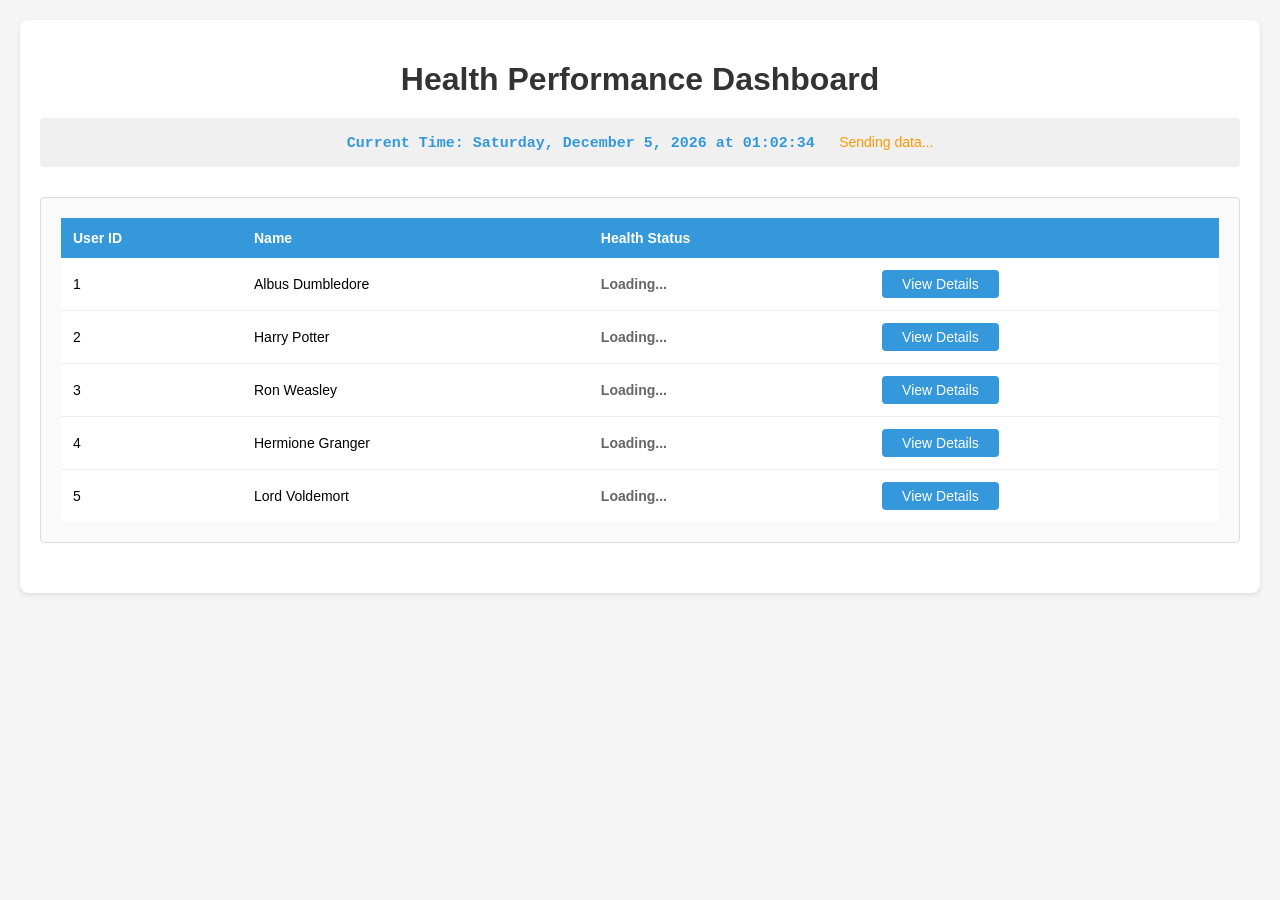
<file: pages/index.html>
<!DOCTYPE html>
<html lang="en">
<head>
    <meta charset="UTF-8">
    <meta name="viewport" content="width=device-width, initial-scale=1.0">
    <title>Health Performance Dashboard</title>
    <link rel="stylesheet" href="../css/home.css">
</head>
<body>
    <div class="container">
        <!-- Header Section -->
        <h1>Health Performance Dashboard</h1>
        
        <!-- Time Display -->
        <div class="controls">
            <span id="current-time" style="font-weight: bold; color: #3498db;"></span>
            <span id="api-status" style="margin-left: 20px; font-size: 14px; color: #666;"></span>
        </div>
        
                <!-- User Status Table -->
        <div class="chart-section">
            <table class="status-table">
                <thead>
                    <tr>
                        <th>User ID</th>
                        <th>Name</th>
                        <th>Health Status</th>
                        <th></th>
                    </tr>
                </thead>
                <tbody id="user-table-body">
                    <tr>
                        <td colspan="4" class="loading">Loading...</td>
                    </tr>
                </tbody>
            </table>
        </div>
    </div>

    <script src="../home.js"></script>
</body>
</html>
</file>
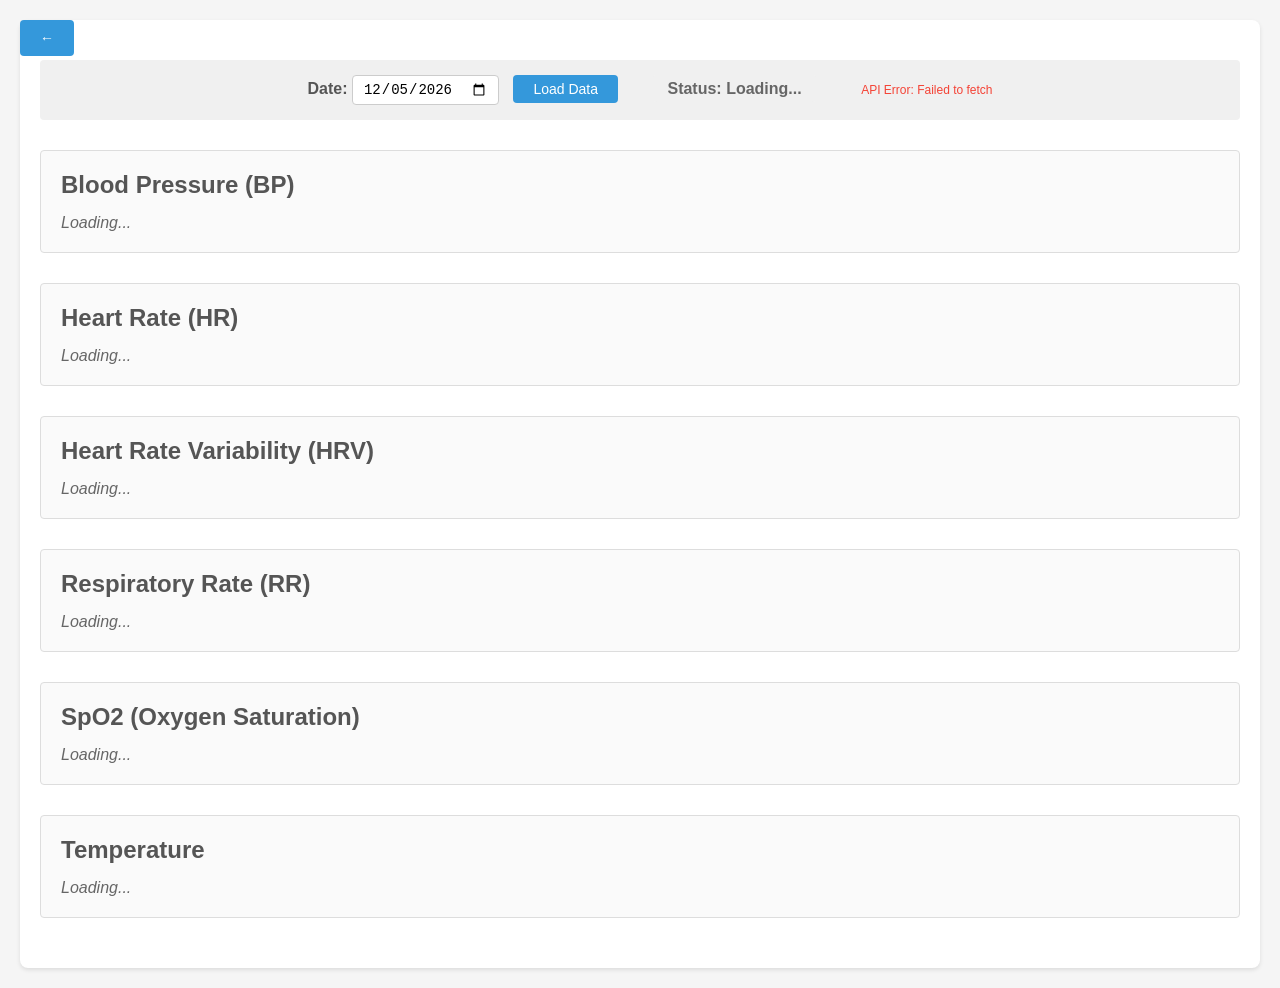
<file: pages/D3Visualization.html>
<!DOCTYPE html>
<html lang="en">
<head>
    <meta charset="UTF-8">
    <meta name="viewport" content="width=device-width, initial-scale=1.0">
    <title>Physical Performance Data Visualization</title>
    <link rel="stylesheet" href="../css/D3Visualization.css">
    <script src="https://d3js.org/d3.v7.min.js"></script>
</head>
<body>
    <!-- Home Button -->
    <a href="index.html" class="home-btn"> ← </a>
    
    <div class="container">
        <!-- User Selection -->
        <div class="controls">
            <label for="date-input" style="margin-left: 20px;">Date: </label>
            <input type="date" id="date-input">
            
            <button id="load-btn">Load Data</button>
            
            <span id="health-status" style="margin-left: 30px; font-weight: bold; font-size: 16px; padding: 5px 15px; border-radius: 5px; background-color: #f0f0f0; color: #666;">Status: Loading...</span>
            <span id="rule-explanation" style="margin-left: 15px; font-size: 14px; color: #f44336; font-weight: 500; display: none;"></span>
            <span id="current-time" style="margin-left: 20px; font-weight: bold; color: #2196f3;"></span>
            <span id="api-status" style="margin-left: 20px; font-size: 12px; color: #666;"></span>
        </div>
        
         <!-- Charts Section -->
        <div class="chart-section">
            <h2>Blood Pressure (BP)</h2>
            <div id="bp-chart" class="loading">Loading...</div>
        </div>
        
        <div class="chart-section">
            <h2>Heart Rate (HR)</h2>
            <div id="hr-chart" class="loading">Loading...</div>
        </div>
        
        <div class="chart-section">
            <h2>Heart Rate Variability (HRV)</h2>
            <div id="hrv-chart" class="loading">Loading...</div>
        </div>
        
        <div class="chart-section">
            <h2>Respiratory Rate (RR)</h2>
            <div id="rr-chart" class="loading">Loading...</div>
        </div>
        
        <div class="chart-section">
            <h2>SpO2 (Oxygen Saturation)</h2>
            <div id="spo2-chart" class="loading">Loading...</div>
        </div>
        
        <div class="chart-section">
            <h2>Temperature</h2>
            <div id="temp-chart" class="loading">Loading...</div>
        </div>
    </div>

    <div class="tooltip" id="tooltip"></div>

    <script src="../api.js"></script>
    <script src="../D3Visualization.js"></script>
</body>
</html>
</file>
<file: css/home.css>
body {
    font-family: Arial, sans-serif;
    margin: 20px;
    background-color: #f5f5f5;
}

.container {
    max-width: 1200px;
    margin: 0 auto;
    background-color: white;
    padding: 20px;
    border-radius: 8px;
    box-shadow: 0 2px 4px rgba(0,0,0,0.1);
}

h1 {
    color: #333;
    text-align: center;
    margin-bottom: 20px;
}

.controls {
    margin: 20px 0;
    padding: 15px;
    background-color: #f0f0f0;
    border-radius: 4px;
    text-align: center;
}

#current-time {
    font-family: 'Courier New', monospace;
    font-size: 15px;
}

.chart-section {
    margin: 30px 0;
    padding: 20px;
    border: 1px solid #ddd;
    border-radius: 4px;
    background-color: #fafafa;
}

.chart-section h2 {
    color: #555;
    margin-top: 0;
    margin-bottom: 15px;
}

.status-table {
    width: 100%;
    border-collapse: collapse;
    background: white;
    border-radius: 4px;
}

.status-table thead {
    background-color: #3498db;
}

.status-table th {
    padding: 12px;
    text-align: left;
    font-weight: 600;
    font-size: 14px;
    color: white;
}

.status-table td {
    padding: 12px;
    border-bottom: 1px solid #eee;
    font-size: 14px;
}

.status-table tbody tr:hover {
    background-color: #f8f9fa;
}

.status-table tbody tr:last-child td {
    border-bottom: none;
}

.status-icon {
    display: inline-flex;
    align-items: center;
    justify-content: center;
    width: 32px;
    height: 32px;
    border-radius: 3px;
    font-size: 0.9rem;
    font-weight: normal;
    margin-right: 10px;
}

.status-icon.healthy {
    background-color: transparent;
    color: #4caf50;
}

.status-icon.healthy::before {
    content: '✓';
    font-weight: bold;
    font-size: 1.6rem;
}

.status-icon.abnormal {
    background-color: transparent;
    color: #f44336;
}

.status-icon.abnormal::before {
    content: '×';
    font-weight: bold;
    font-size: 1.6rem;
}

.view-btn {
    padding: 6px 20px;
    background-color: #3498db;
    color: white;
    border: none;
    border-radius: 4px;
    cursor: pointer;
    font-size: 14px;
}

.view-btn:hover {
    background-color: #2980b9;
}

.legend-container {
    display: flex;
    gap: 30px;
    flex-wrap: wrap;
}

.legend-item {
    display: flex;
    align-items: center;
    gap: 10px;
    font-size: 14px;
    color: #555;
}

.legend-item .status-icon {
    width: 28px;
    height: 28px;
    font-size: 0.8rem;
}

.legend-item .status-icon.healthy::before,
.legend-item .status-icon.abnormal::before {
    font-size: 1.4rem;
}

.loading {
    color: #666;
    font-style: italic;
    text-align: center;
}

/* Responsive */
@media (max-width: 768px) {
    body {
        margin: 10px;
    }
    
    .status-table {
        font-size: 12px;
    }
    
    .status-table th,
    .status-table td {
        padding: 8px;
    }
    
    .legend-container {
        flex-direction: column;
        gap: 15px;
    }
}
</file>
<file: css/D3Visualization.css>
body {
    font-family: Arial, sans-serif;
    margin: 20px;
    background-color: #f5f5f5;
    position: relative;
}

.home-btn {
    position: fixed;
    top: 20px;
    left: 20px;
    padding: 10px 20px;
    background-color: #3498db;
    color: white;
    text-decoration: none;
    border-radius: 4px;
    font-size: 14px;
    font-weight: bold;
    z-index: 1000;
    transition: background-color 0.3s ease;
}

.home-btn:hover {
    background-color: #2980b9;
}

.container {
    max-width: 1200px;
    margin: 0 auto;
    background-color: white;
    padding: 20px;
    border-radius: 8px;
    box-shadow: 0 2px 4px rgba(0,0,0,0.1);
}

h1 {
    color: #333;
    text-align: center;
}

.controls {
    margin: 20px 0;
    padding: 15px;
    background-color: #f0f0f0;
    border-radius: 4px;
    text-align: center;
}

.controls label {
    font-weight: bold;
    color: #555;
}

.controls select,
.controls input {
    padding: 5px 10px;
    border: 1px solid #ccc;
    border-radius: 4px;
    font-size: 14px;
}

.controls button {
    padding: 6px 20px;
    margin-left: 10px;
    background-color: #3498db;
    color: white;
    border: none;
    border-radius: 4px;
    cursor: pointer;
    font-size: 14px;
}

.controls button:hover {
    background-color: #2980b9;
}

#current-time {
    font-family: 'Courier New', monospace;
    font-size: 15px;
}

.chart-section {
    margin: 30px 0;
    padding: 20px;
    border: 1px solid #ddd;
    border-radius: 4px;
    background-color: #fafafa;
}

.chart-section h2 {
    color: #555;
    margin-top: 0;
    margin-bottom: 15px;
}

.chart-container {
    background-color: white;
    padding: 10px;
    border-radius: 4px;
}

.loading {
    color: #666;
    font-style: italic;
}

.error {
    color: #d32f2f;
}

.line {
    fill: none;
    stroke-width: 2;
}

.axis {
    font-size: 12px;
}

.axis path,
.axis line {
    fill: none;
    stroke: #999;
    shape-rendering: crispEdges;
}

.grid line {
    stroke: #e0e0e0;
    stroke-opacity: 0.7;
    shape-rendering: crispEdges;
}

.grid path {
    stroke-width: 0;
}

.tooltip {
    position: absolute;
    background-color: rgba(0, 0, 0, 0.8);
    color: white;
    padding: 8px 12px;
    border-radius: 4px;
    font-size: 12px;
    pointer-events: none;
    opacity: 0;
    transition: opacity 0.2s;
}

/* Legend styles */
.legend-text {
    font-size: 12px;
}

/* Axis label styles */
.axis-label {
    font-size: 12px;
}

/* Data info styles */
.data-count {
    color: #666;
    font-size: 12px;
    margin-top: 10px;
}

.date-display {
    color: #333;
    font-size: 14px;
    font-weight: bold;
    margin-top: 5px;
    text-align: center;
}
</file>
